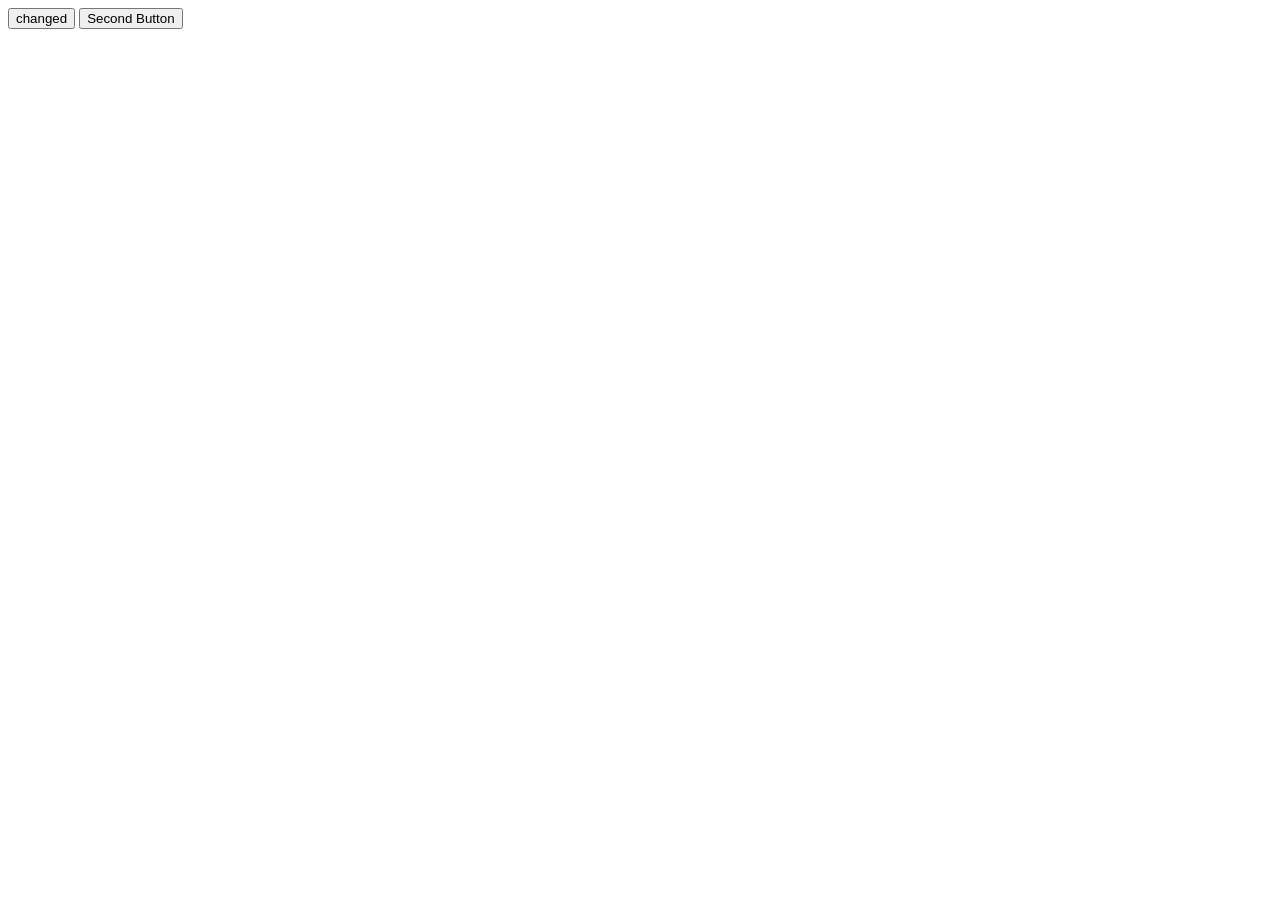
<file: DAY 13/index.html>
<!DOCTYPE html>
<html lang="en">

<head>
    <meta charset="UTF-8">
    <meta name="viewport" content="width=device-width, initial-scale=1.0">
    <title>DOM</title>
</head>

<body>
    <button>hello</button>
    <button class="js-button">Second Button</button>
    <script>
        //When an HTML element is in the JavaScript it's just a JavaScript object
        //properties and methods. 

        //methods..
        //1.querySelector() //works on the element from the HTML
        console.log(document.querySelector('button').innerHTML);
        document.querySelector('button')
            .innerHTML = 'changed';
        //console.log(document.querySelector('.js-button'));// it is called a class selector
        const buttonElement = document.querySelector('.js-button');
        console.log(buttonElement);
        /*
                //document.title changes the title on the webpage
                console.log(document.title);
                document.title = "changed";
        
                //document.body changes the body of the webpage
                console.log(document.body);//shows what is in the body of the webpage
                console.log(typeof document.body);//show the datatype of the body we have in the webpage
                console.log(document.body.innerHTML);//shows the all in the HTML 
                document.body.innerHTML="<button>Good Job!</button>"; //
        
        
                document.body.innerHTML = "hello";
                document.title="Good Job!";
        */
    </script>
</body>

</html>
</file>
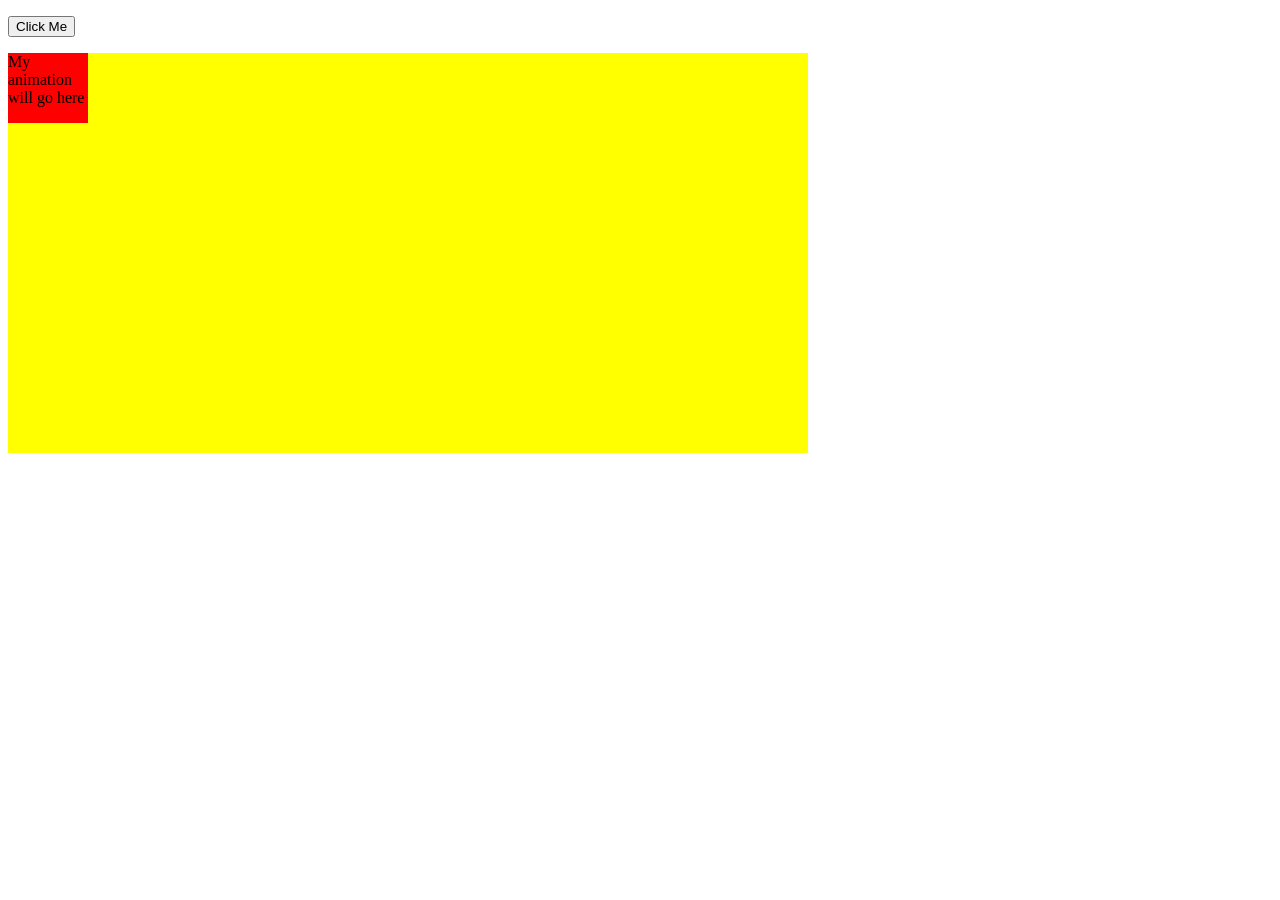
<file: DAY 9/index.html>
<!doctype html>
<!-- // these is the dock types these tells the browser about the type of document we are using and these shows that its html  -->
<html lang="en">
  <head>
    <meta charset="UTF-8" />
    <meta name="viewport" content="width=device-width, initial-scale=1.0" />
    <title>Document</title>
    <!-- <link rel="stylesheet" href="./index.css"> -->
  </head>
  <!-- // this is the first root element in DOM -->

  <body>
    <style>
      /* #numb4 {
        border-color: red;
      }
      #numb4:disabled {
        border-color: lightgray;
        background-color: lightgray;
      } */

      #container {
        width: 800px;
        height: 400px;
        position: relative;
        background: yellow;
      }
      #animate {
        width: 80px;
        height: 70px;
        position: absolute;
        background: red;
      }
    </style>

    <!-- animation  -->
    <p><button onclick="myMove()">Click Me</button></p>
    <div id="container">
      <div id="animate">My animation will go here</div>
    </div>

    <!-- <section>
      <div class="main-card">
        <div class="card-image">
          <img
            src="https://images.unsplash.com/photo-1593642634443-44adaa06623a?ixid=MnwxMjA3fDB8MHxwaG90by1wYWdlfHx8fGVufDB8fHx8&ixlib=rb-1.2.1&auto=format&fit=crop&w=1050&q=80"
            height="200px"
            width="200px"
            id="image"
            alt=""
          />
        </div>
        <div class="card-content">
          <h1 class="card-title" id="title">Heading</h1>
          <p class="card-text" id="card-text-id">
            Lorem ipsum dolor sit amet consectetur adipisicing elit. Quaerat,
            quidem.
          </p>
          <h1 class="card-title" id="title">Another Heading</h1>

          <button
            type="button"
            class="card-btn"
            onclick="document.getElementById('title').innerHTML = 'New Heading'"
          >
            Click Me
          </button>
          <br />
          <br />
          <form name="myForm" onsubmit="return validateForm();" method="post">
            Name: <input type="text" name="fname" />
            <input type="submit" value="Submit" />
          </form>
          <br />
          <br />
          <p id="demo"></p>
          <input id="numb" />

          <button type="button" onclick="myFunction()">Submit</button>

          <p id="demo"></p>

          <br />
          <br />

          <form method="post">
            <input type="text" name="fname" id="numb4" disabled />
            <input type="submit" value="Submit" />
          </form>
        </div>
      </div
    </section> -->

    <script>
      let paragraph = document.getElementById("card-text-id");
      paragraph.style.color = "red";

      const heading = document.querySelector("#title");
      const heading2 = document.querySelectorAll("#title");
      console.log(heading2);
      console.log(heading);

      heading2[1].style.color = "blue";
      heading2[1].innerHTML = "Date" + " " + Date();

      document.getElementById("image").src =
        "https://images.unsplash.com/photo-1503023345310-bd7c1de61c7d?ixid=MnwxMjA3fDB8MHxwaG90by1wYWdlfHx8fGVufDB8fHx8&ixlib=rb-1.2.1&auto=format&fit=crop&w=1050&q=80";

      function validateForm() {
        let x = document.forms["myForm"]["fname"].value;
        if (x == "") {
          alert("Name must be filled out");
          return false;
        }
      }

      function myFunction() {
        // Get the value of the input field with id="numb"
        let z = document.getElementById("numb").value;
        // If z is Not a Number or less than one or greater than 10
        let text;
        if (isNaN(z) || z < 1 || z > 10) {
          text = "Input not valid";
        } else {
          text = "Input OK";
        }
        document.getElementById("demo").innerHTML = text;
      }

      function myMove() {
        let id = null;
        const elem = document.getElementById("animate");
        let pos = 0;
        clearInterval(id);
        id = setInterval(frame, 5);
        function frame() {
          if (pos == 350) {
            clearInterval(id);
          } else {
            pos++;
            elem.style.top = pos + "px";
            elem.style.left = pos + "px";
          }
        }
      }
    </script>
    <!-- <script src="./index.js"></script> -->
  </body>
  <!-- // this is the second root element in DOM -->
</html>
</file>
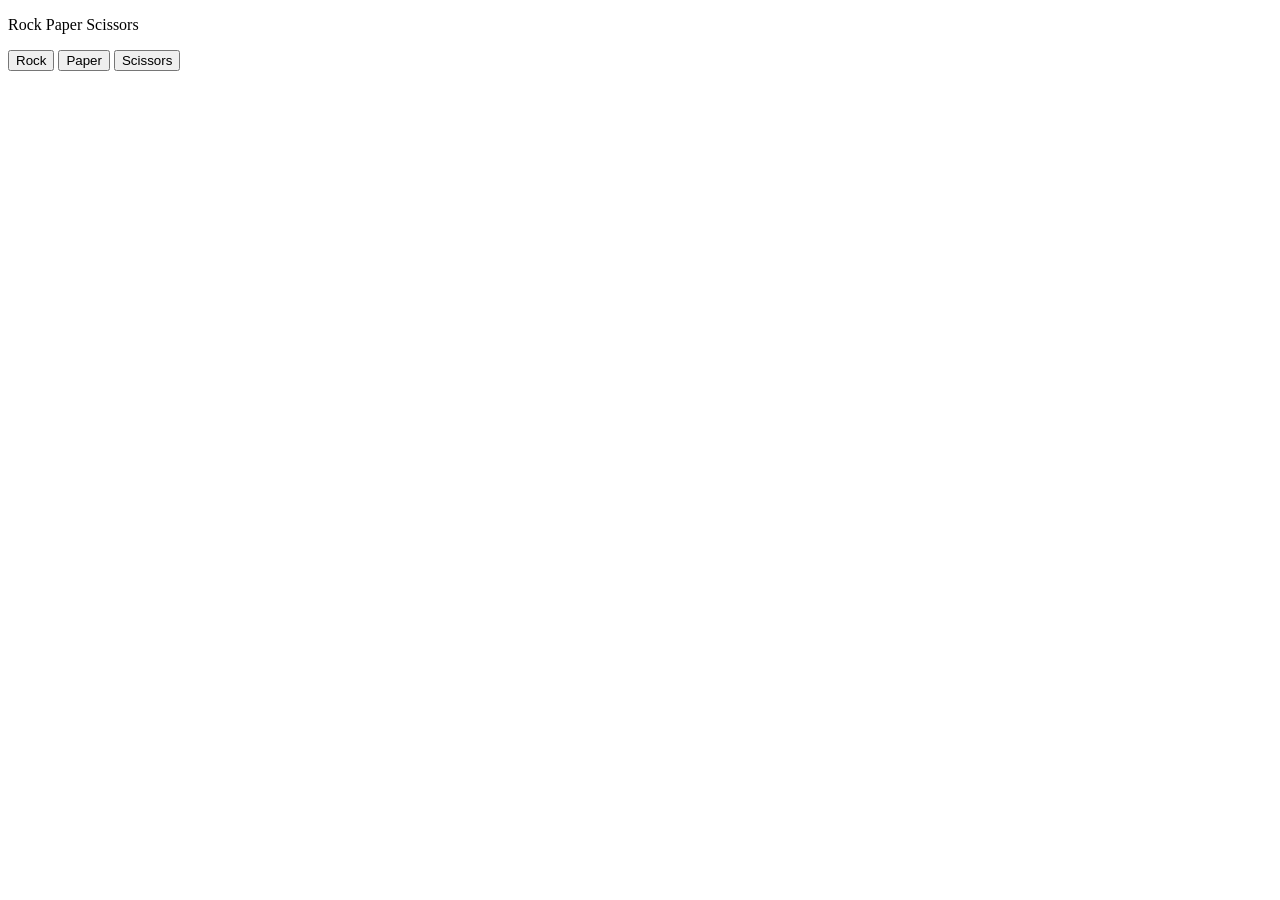
<file: DAY 13/01-rock-paper-scissors.html>
<!DOCTYPE html>
<html>
  <head>
    <title>Rock Paper Scissors</title>
  </head>
  <body>
    <p>Rock Paper Scissors</p>
    <button onclick="
      const randomNumber = Math.random();

      let computerMove = '';

      if (randomNumber >= 0 && randomNumber < 1 / 3) {
        computerMove = 'rock';
      } else if (randomNumber >= 1 / 3 && randomNumber < 2 / 3) {
        computerMove = 'paper';
      } else if (randomNumber >= 2 / 3 && randomNumber < 1) {
        computerMove = 'scissors';
      }

      let result = '';

      if (computerMove === 'rock') {
        result = 'Tie.';
      } else if (computerMove === 'paper') {
        result = 'You lose.';
      } else if (computerMove === 'scissors') {
        result = 'You win.';
      }

      alert(`You picked rock. Computer picked ${computerMove}. ${result}`);
    ">Rock</button>

    <button onclick="
      const randomNumber = Math.random();

      let computerMove = '';

      if (randomNumber >= 0 && randomNumber < 1 / 3) {
        computerMove = 'rock';
      } else if (randomNumber >= 1 / 3 && randomNumber < 2 / 3) {
        computerMove = 'paper';
      } else if (randomNumber >= 2 / 3 && randomNumber < 1) {
        computerMove = 'scissors';
      }

      let result = '';

      if (computerMove === 'rock') {
        result = 'You win.';
      } else if (computerMove === 'paper') {
        result = 'Tie.';
      } else if (computerMove === 'scissors') {
        result = 'You lose.';
      }

      alert(`You picked paper. Computer picked ${computerMove}. ${result}`);
    ">Paper</button>

    <button onclick="
      const randomNumber = Math.random();

      let computerMove = '';

      if (randomNumber >= 0 && randomNumber < 1 / 3) {
        computerMove = 'rock';
      } else if (randomNumber >= 1 / 3 && randomNumber < 2 / 3) {
        computerMove = 'paper';
      } else if (randomNumber >= 2 / 3 && randomNumber < 1) {
        computerMove = 'scissors';
      }

      let result = '';

      if (computerMove === 'rock') {
        result = 'You lose.';
      } else if (computerMove === 'paper') {
        result = 'You win.';
      } else if (computerMove === 'scissors') {
        result = 'Tie.';
      }

      alert(`You picked scissors. Computer picked ${computerMove}. ${result}`);
    ">Scissors</button>

    <script>
      
    </script>
  </body>
</html>
</file>
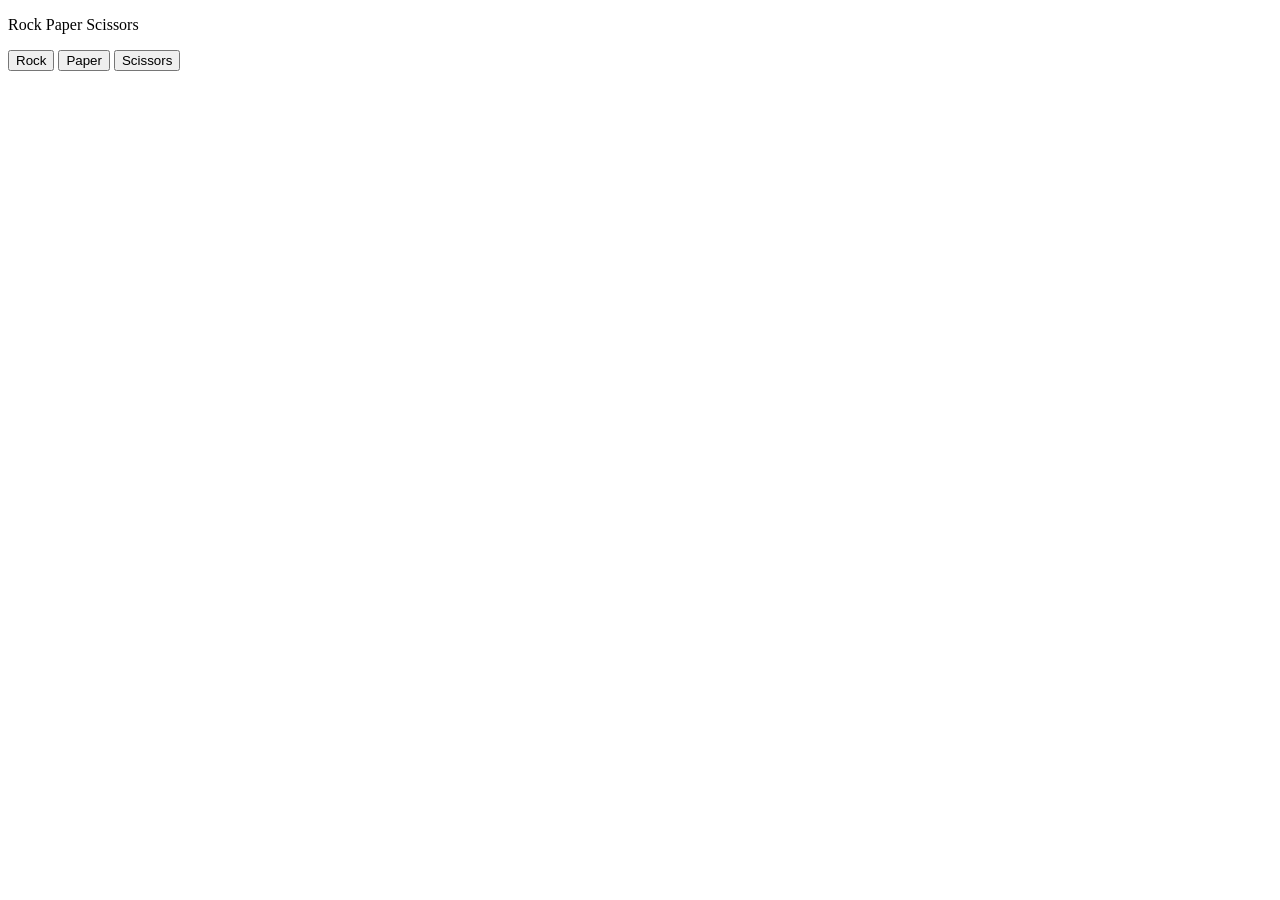
<file: DAY 13/02-rock-paper-scissors.html>
<!DOCTYPE html>
<html>
  <head>
    <title>Rock Paper Scissors</title>
  </head>
  <body>
    <p>Rock Paper Scissors</p>
    <button onclick="
      playGame('rock');
    ">Rock</button>

    <button onclick="
      playGame('paper');
    ">Paper</button>

    <button onclick="
      playGame('scissors');
    ">Scissors</button>

    <script>
      function playGame(playerMove) {
        const computerMove = pickComputerMove();

        let result = '';

        if (playerMove === 'scissors') {
          if (computerMove === 'rock') {
            result = 'You lose.';
          } else if (computerMove === 'paper') {
            result = 'You win.';
          } else if (computerMove === 'scissors') {
            result = 'Tie.';
          }

        } else if (playerMove === 'paper') {
          if (computerMove === 'rock') {
            result = 'You win.';
          } else if (computerMove === 'paper') {
            result = 'Tie.';
          } else if (computerMove === 'scissors') {
            result = 'You lose.';
          }
          
        } else if (playerMove === 'rock') {
          if (computerMove === 'rock') {
            result = 'Tie.';
          } else if (computerMove === 'paper') {
            result = 'You lose.';
          } else if (computerMove === 'scissors') {
            result = 'You win.';
          }
        }

        alert(`You picked ${playerMove}. Computer picked ${computerMove}. ${result}`);
      }

      function pickComputerMove() {
        const randomNumber = Math.random();

        let computerMove = '';

        if (randomNumber >= 0 && randomNumber < 1 / 3) {
          computerMove = 'rock';
        } else if (randomNumber >= 1 / 3 && randomNumber < 2 / 3) {
          computerMove = 'paper';
        } else if (randomNumber >= 2 / 3 && randomNumber < 1) {
          computerMove = 'scissors';
        }

        return computerMove;
      }
    </script>
  </body>
</html>
</file>
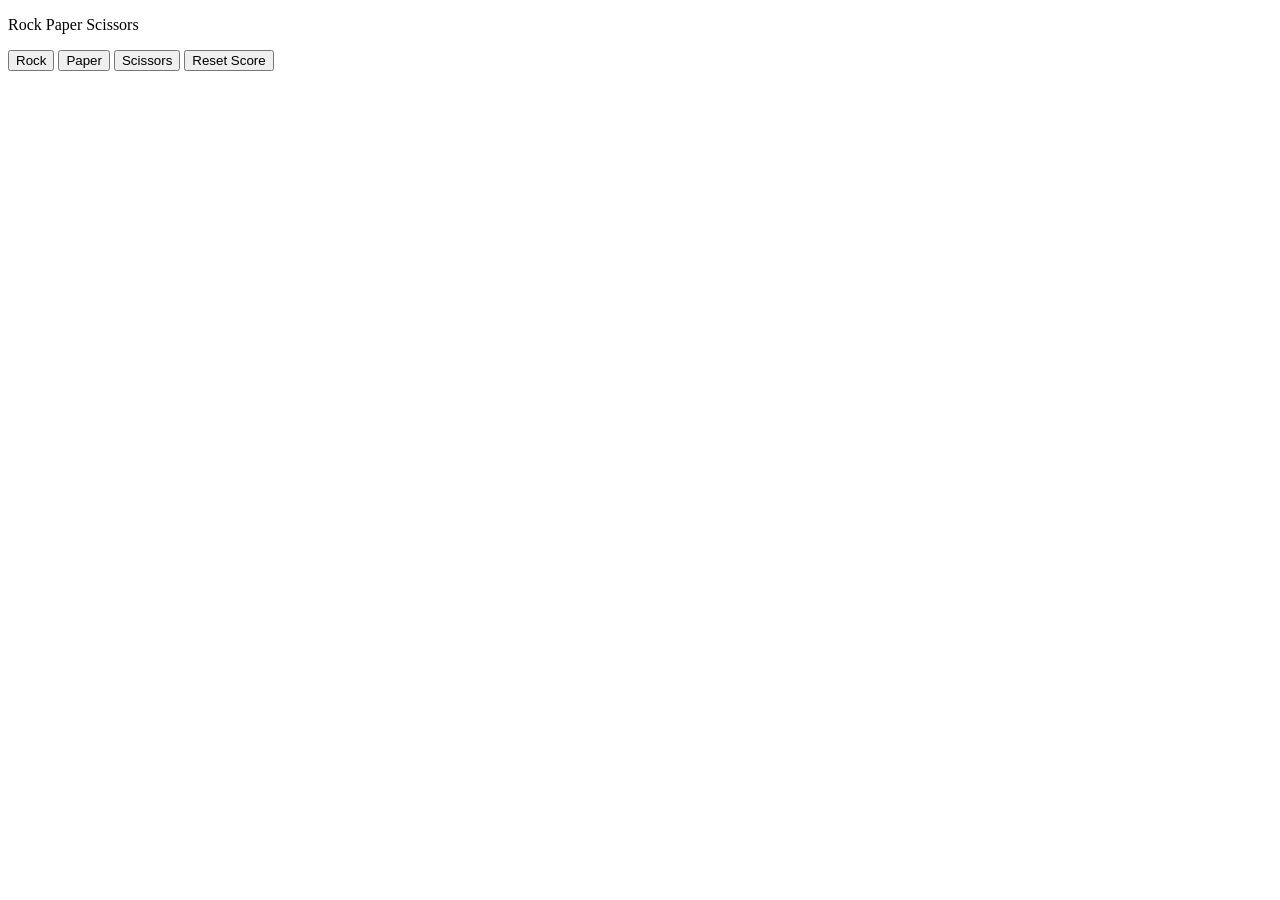
<file: DAY 13/03-paper-paper-scissors.html>
<!DOCTYPE html>
<html>
  <head>
    <title>Rock Paper Scissors</title>
  </head>
  <body>
    <p>Rock Paper Scissors</p>
    <button onclick="
      playGame('rock');
    ">Rock</button>

    <button onclick="
      playGame('paper');
    ">Paper</button>

    <button onclick="
      playGame('scissors');
    ">Scissors</button>

    <button onclick="
      score.wins = 0;
      score.losses = 0;
      score.ties = 0;
      localStorage.removeItem('score');
    ">Reset Score</button>

    <script>
      let score = JSON.parse(localStorage.getItem('score')) || {
        wins: 0,
        losses: 0,
        ties: 0
      };

      /*
      if (!score) {
        score = {
          wins: 0,
          losses: 0,
          ties: 0
        };
      }
      */

      function playGame(playerMove) {
        const computerMove = pickComputerMove();

        let result = '';

        if (playerMove === 'scissors') {
          if (computerMove === 'rock') {
            result = 'You lose.';
          } else if (computerMove === 'paper') {
            result = 'You win.';
          } else if (computerMove === 'scissors') {
            result = 'Tie.';
          }

        } else if (playerMove === 'paper') {
          if (computerMove === 'rock') {
            result = 'You win.';
          } else if (computerMove === 'paper') {
            result = 'Tie.';
          } else if (computerMove === 'scissors') {
            result = 'You lose.';
          }
          
        } else if (playerMove === 'rock') {
          if (computerMove === 'rock') {
            result = 'Tie.';
          } else if (computerMove === 'paper') {
            result = 'You lose.';
          } else if (computerMove === 'scissors') {
            result = 'You win.';
          }
        }

        if (result === 'You win.') {
          score.wins += 1;
        } else if (result === 'You lose.') {
          score.losses += 1;
        } else if (result === 'Tie.') {
          score.ties += 1;
        }

        localStorage.setItem('score', JSON.stringify(score));

        alert(`You picked ${playerMove}. Computer picked ${computerMove}. ${result}
Wins: ${score.wins}, Losses: ${score.losses}, Ties: ${score.ties}`);
      }

      function pickComputerMove() {
        const randomNumber = Math.random();

        let computerMove = '';

        if (randomNumber >= 0 && randomNumber < 1 / 3) {
          computerMove = 'rock';
        } else if (randomNumber >= 1 / 3 && randomNumber < 2 / 3) {
          computerMove = 'paper';
        } else if (randomNumber >= 2 / 3 && randomNumber < 1) {
          computerMove = 'scissors';
        }

        return computerMove;
      }
    </script>
  </body>
</html>
</file>
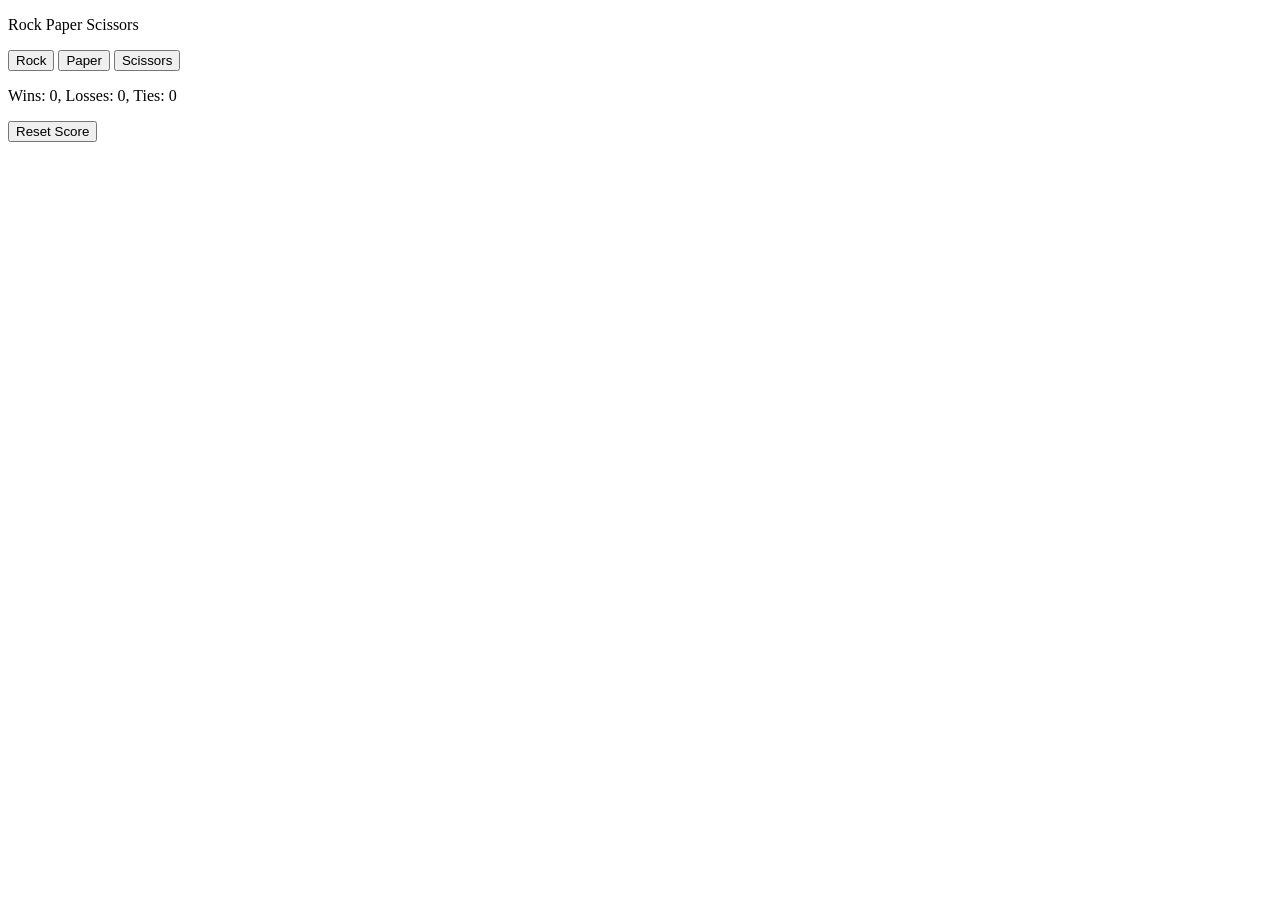
<file: DAY 13/04-rock-paper-scissors.html>
<!DOCTYPE html>
<html>
  <head>
    <title>Rock Paper Scissors</title>
  </head>
  <body>
    <p>Rock Paper Scissors</p>
    <button onclick="
      playGame('rock');
    ">Rock</button>

    <button onclick="
      playGame('paper');
    ">Paper</button>

    <button onclick="
      playGame('scissors');
    ">Scissors</button>

    <p class="js-result"></p>
    <p class="js-moves"></p>
    <p class="js-score"></p>

    <button onclick="
      score.wins = 0;
      score.losses = 0;
      score.ties = 0;
      localStorage.removeItem('score');
      updateScoreElement();
    ">Reset Score</button>

    <script>
      let score = JSON.parse(localStorage.getItem('score')) || {
        wins: 0,
        losses: 0,
        ties: 0
      };

      updateScoreElement();

      /*
      if (!score) {
        score = {
          wins: 0,
          losses: 0,
          ties: 0
        };
      }
      */

      function playGame(playerMove) {
        const computerMove = pickComputerMove();

        let result = '';

        if (playerMove === 'scissors') {
          if (computerMove === 'rock') {
            result = 'You lose.';
          } else if (computerMove === 'paper') {
            result = 'You win.';
          } else if (computerMove === 'scissors') {
            result = 'Tie.';
          }

        } else if (playerMove === 'paper') {
          if (computerMove === 'rock') {
            result = 'You win.';
          } else if (computerMove === 'paper') {
            result = 'Tie.';
          } else if (computerMove === 'scissors') {
            result = 'You lose.';
          }
          
        } else if (playerMove === 'rock') {
          if (computerMove === 'rock') {
            result = 'Tie.';
          } else if (computerMove === 'paper') {
            result = 'You lose.';
          } else if (computerMove === 'scissors') {
            result = 'You win.';
          }
        }

        if (result === 'You win.') {
          score.wins += 1;
        } else if (result === 'You lose.') {
          score.losses += 1;
        } else if (result === 'Tie.') {
          score.ties += 1;
        }

        localStorage.setItem('score', JSON.stringify(score));

        updateScoreElement();

        document.querySelector('.js-result').innerHTML = result;

        document.querySelector('.js-moves').innerHTML = `You ${playerMove} - ${computerMove} Computer`;
      }

      function updateScoreElement() {
        document.querySelector('.js-score')
          .innerHTML = `Wins: ${score.wins}, Losses: ${score.losses}, Ties: ${score.ties}`;
      }

      function pickComputerMove() {
        const randomNumber = Math.random();

        let computerMove = '';

        if (randomNumber >= 0 && randomNumber < 1 / 3) {
          computerMove = 'rock';
        } else if (randomNumber >= 1 / 3 && randomNumber < 2 / 3) {
          computerMove = 'paper';
        } else if (randomNumber >= 2 / 3 && randomNumber < 1) {
          computerMove = 'scissors';
        }

        return computerMove;
      }
    </script>
  </body>
</html>
</file>
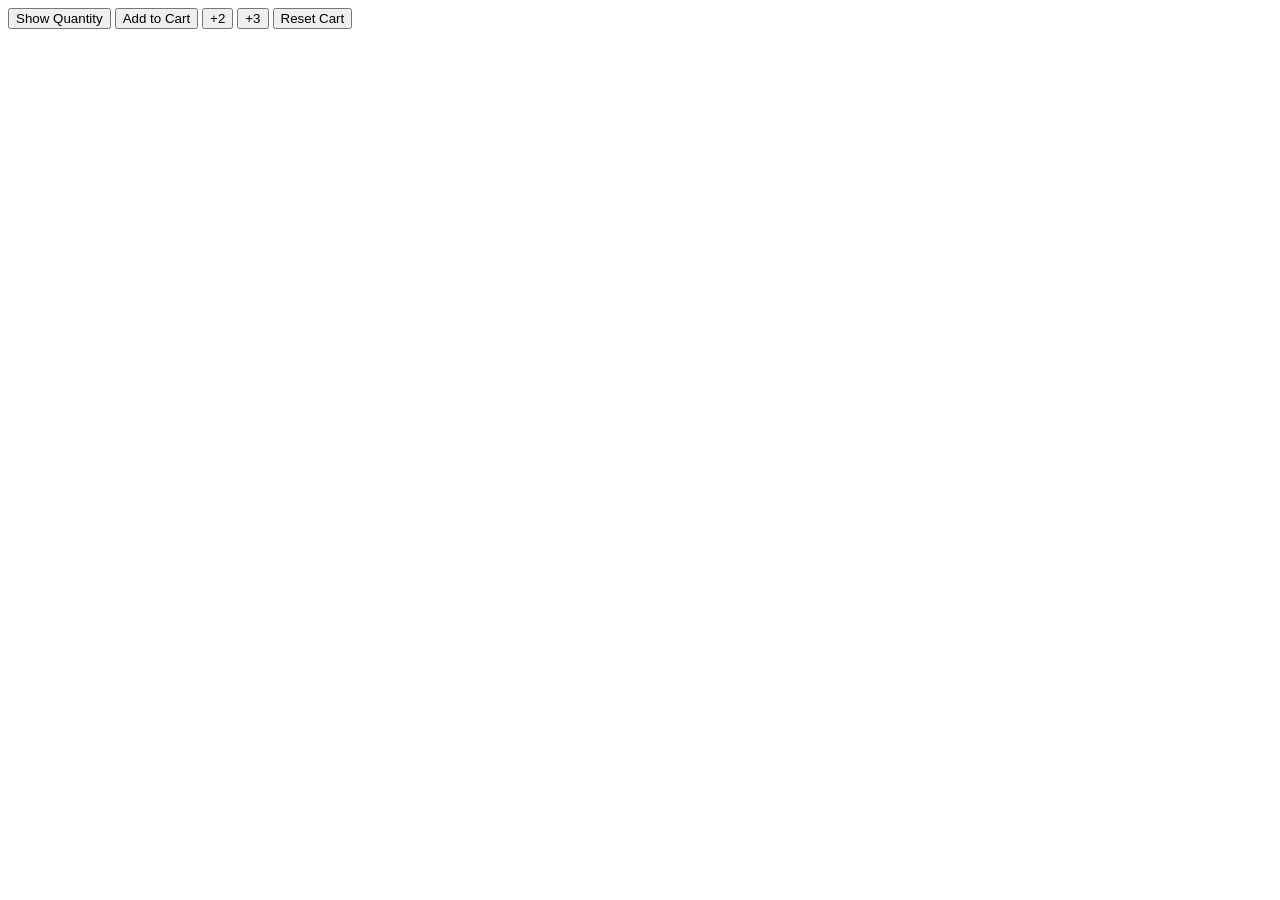
<file: DAY 13/cartquantity.html>
<!DOCTYPE html>
<html>
  <head>
    <title>Cart Quantity</title>
  </head>
  <body>
    <button onclick="
      console.log(`Cart quantity: ${cartQuantity}`);
    ">Show Quantity</button>

    <button onclick="
      cartQuantity++;
      console.log(`Cart quantity: ${cartQuantity}`);
    ">Add to Cart</button>

    <button onclick="
      cartQuantity += 2;
      console.log(`Cart quantity: ${cartQuantity}`);
    ">+2</button>

    <button onclick="
      cartQuantity = cartQuantity + 3;
      console.log(`Cart quantity: ${cartQuantity}`);
    ">+3</button>

    <button onclick="
      cartQuantity = 0;
      console.log('Cart was reset.');
      console.log(`Cart quantity: ${cartQuantity}`);
    ">Reset Cart</button>

    <script>
      let cartQuantity = 0;
    </script>
  </body>
</html>
</file>
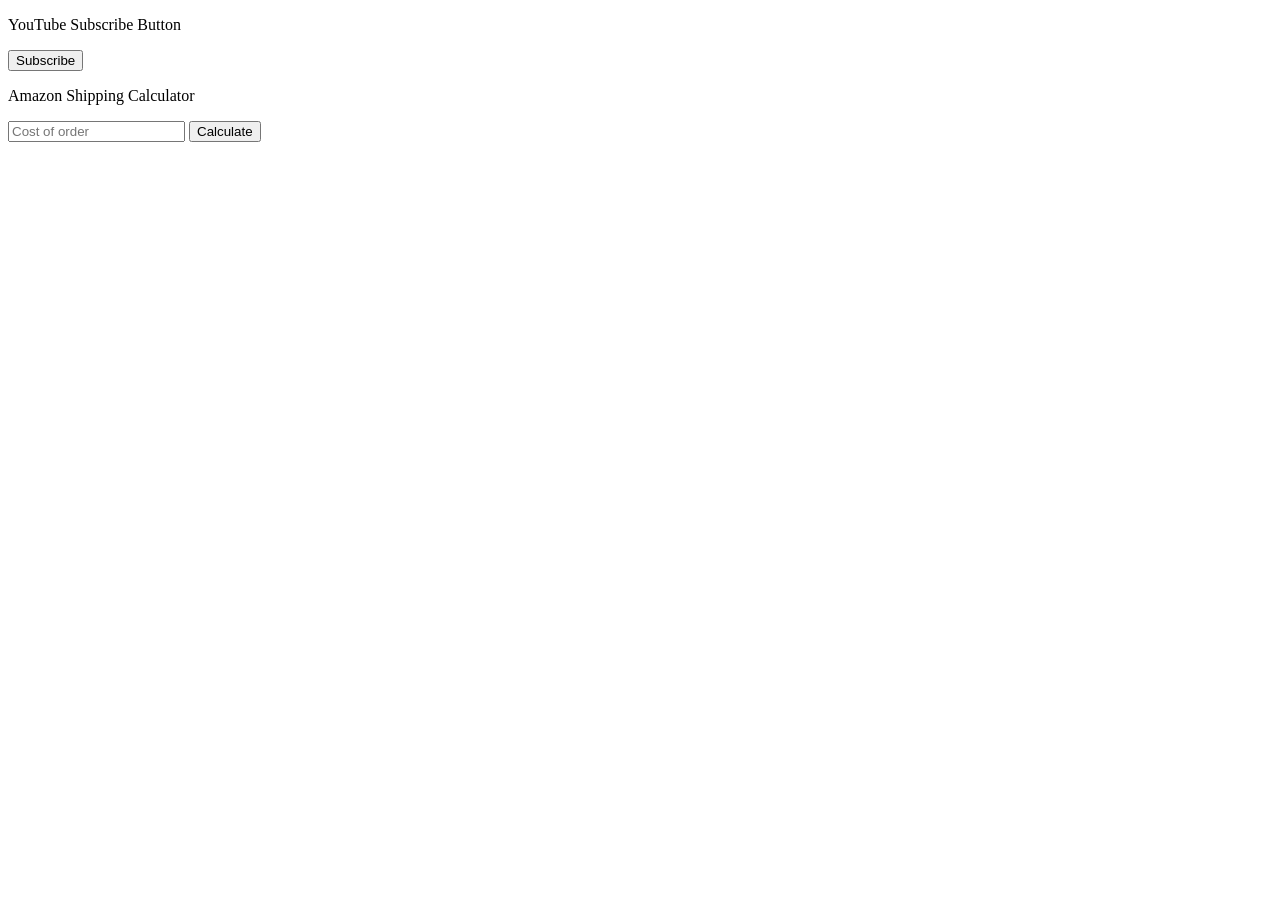
<file: DAY 13/dom-project.html>
<!DOCTYPE html>
<html lang="en">

<head>
    <meta charset="UTF-8">
    <meta name="viewport" content="width=device-width, initial-scale=1.0">
    <title>DOM Projects</title>
</head>

<body>
    <p>YouTube Subscribe Button</p>
    <button onclick="
     subscribe();
    " class="js-subscribe-button">Subscribe</button>

    <p>Amazon Shipping Calculator</p>
    <input placeholder="Cost of order" class="js-cost-input">

    <button onclick="
    calculateTotal();
    ">Calculate</button>
    <p class="js-total-cost"></p>
    <script>
        function calculateTotal() {
            const inputElement = document.querySelector('.js-cost-input');
            let cost = Number(inputElement.value);
            

            if (cost < 40) {
                cost = cost + 10;
                
            }
            document.querySelector('.js-total-cost')
                .innerHTML = `$${cost}`;
        }

        function subscribe() {
            const buttonElement = document.querySelector('.js-subscribe-button');

            if (buttonElement.innerHTML === 'Subscribe') {

                buttonElement.innerHTML = 'Subscribed'
            } else {
                buttonElement.innerHTML = 'Subscribe'
            }
        }


        /*onClick=click
        onkeydown=key press
        onscroll=scrolling
        onmouseenter=hovering over
        onmouseleave=stop hovering over*/
        
    </script>
</body>

</html>
</file>
<file: DAY 9/index.css>
* {
    margin: 0;
    padding: 0;
    box-sizing: border-box;
}

.main-card {
    display: flex;
    flex-direction: column;
    justify-content: space-between;
    align-items: center;
    width: 100%;
    height: 100vh;
}

.card-image {
    width: 100%;
    height: 100%;
    position: relative;
}

.card-image img {
    width: 100%;
    height: 100%;
    object-fit: cover;
}

.card-image::after {
  content: "";
  position: absolute;
  top: 0;
  left: 0;
  width: 100%;
  height: 100%;
  background-color: rgba(0, 0, 0, 0.5);
  z-index: 1;
}

.card-content {
    /* width: 100%; */
    /* height: 30%; */
    display: flex;
    position: absolute;
    top: 50%;
    flex-direction: column;
    justify-content: center;
    align-items: center;
    color: #fff;
    z-index: 2;
}
</file>
